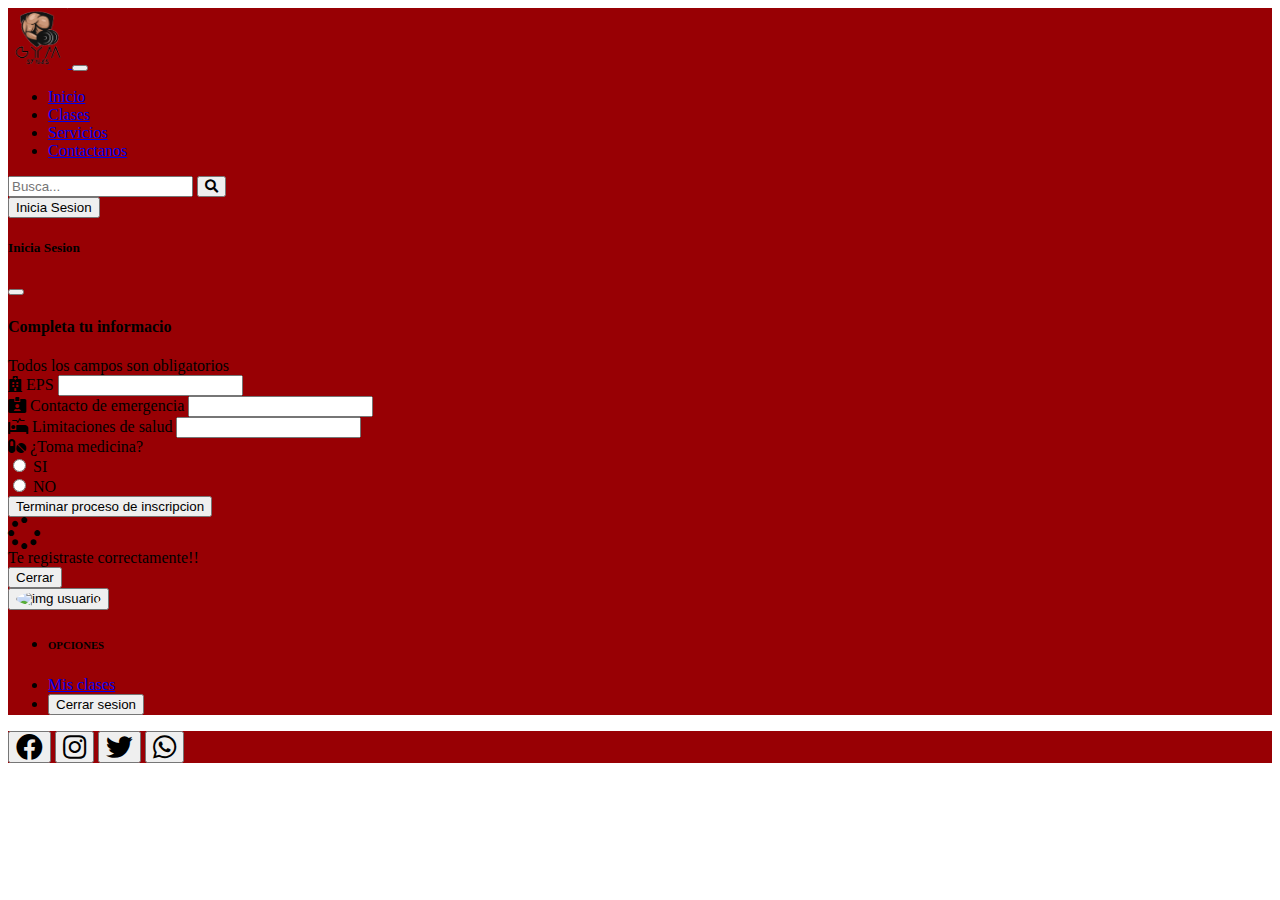
<file: index.html>
<!DOCTYPE html>
<html lang="es">
    <head>
        <meta charset="UTF-8">
        <meta http-equiv="X-UA-Compatible" content="IE=edge">
        <meta name="viewport" content="width=device-width, initial-scale=1.0">
        <meta name="google-signin-client_id" content="323595725719-n8lh1f13rij5mub3219gefseu1a2gbhu.apps.googleusercontent.com">
        <title>Inicio | Gym Style</title>
        <link rel="stylesheet" href="./assets/css/estilos.css">
        <link href="https://cdn.jsdelivr.net/npm/bootstrap@5.0.0-beta3/dist/css/bootstrap.min.css" rel="stylesheet" integrity="sha384-eOJMYsd53ii+scO/bJGFsiCZc+5NDVN2yr8+0RDqr0Ql0h+rP48ckxlpbzKgwra6" crossorigin="anonymous">
        <link rel="stylesheet" href="https://use.fontawesome.com/releases/v5.8.2/css/all.css">
    </head>
    <body>

        <nav class="navbar navbar-expand-lg navbar-dark bg-vino">
            <div class="container-fluid">
                <!--img logo-->
                <a class="navbar-brand" href="#">
                    <img src="./assets/img/logo-gym.png" alt="logo-gym" class="img-logo">
                </a>
                <!--Response-->
                <button class="navbar-toggler" type="button" data-bs-toggle="collapse" data-bs-target="#navbarSupportedContent" aria-controls="navbarSupportedContent" aria-expanded="false" aria-label="Toggle navigation">
                    <span class="navbar-toggler-icon"></span>
                </button>
                <!--contenedor menu-->
                <div class="collapse navbar-collapse" id="navbarSupportedContent">
                    <!--Lista del menu-->
                    <ul class="navbar-nav me-auto mb-2 mb-lg-0">
                        <li class="nav-item">
                            <a class="nav-link active" aria-current="page" href="#">Inicio</a>
                        </li>
                        <li class="nav-item">
                            <a class="nav-link" href="#">Clases</a>
                        </li>
                        <li class="nav-item">
                            <a class="nav-link" href="./pages/servicios/servicios.html">Servicios</a>
                        </li>
                        <li class="nav-item">
                            <a class="nav-link" href="/pages/contacto/index.html">Contactanos</a>
                        </li>
                    </ul>
                    <div class="d-flex m-3">
                        <form class="input-group w-auto">
                            <input class="form-control mr-2" type="search" placeholder="Busca..." aria-label="Search">
                            <button class="btn btn-outline-link" type="submit">
                                <i class="fas fa-search"></i>
                            </button>
                        </form>
                    </div>
                    <span class="navbar-text">
                        <!-- Button trigger modal -->
                        <button type="button" class="btn btn-outline-link text-light" data-bs-toggle="modal" id="inicioSesion" data-bs-target="#InicioModal">
                            Inicia Sesion
                        </button>
        
                        <!-- Modal -->
                        <div class="modal fade" id="InicioModal" tabindex="-1" aria-labelledby="InicioModalLabel" aria-hidden="true">
                            <div class="modal-dialog">
                                <div class="modal-content">
                                    <div class="modal-header text-dark">
                                    <h5 class="modal-title" id="InicioModalLabel">Inicia Sesion</h5>
                                    <button type="button" class="btn btn-close" data-bs-dismiss="modal" aria-label="Close">
                                    </button>
                                    </div>
                                    <div class="modal-body text-dark">
                                        <div class="row justify-content-center">
                                            <div class="col-md-12 align-self-center" id="signInGoogle">
                                                <div class="g-signin2" data-onsuccess="onSignIn"></div>
                                            </div>
                                            <div class="col-md-12 align-self-center">
                                                <form id="formInfo" class="d-none">
                                                    <h4 class="text-center">
                                                        Completa tu informacio
                                                    </h4>
                                                    <div class="text-center d-none" id="validadorGlobal">
                                                        <span class="text-danger text-center">
                                                            Todos los campos son obligatorios
                                                        </span>
                                                    </div>
                                                    <div class="mb-3">
                                                        <label for="eps" class="form-label">
                                                            <i class="fas fa-hospital"></i>
                                                            EPS 
                                                        </label>
                                                        <input type="text" class="form-control" id="eps">
                                                    </div>
                                                    <div class="mb-3">
                                                        <label for="contactoEmergencia" class="form-label">
                                                            <i class="fas fa-id-card-alt"></i>
                                                            Contacto de emergencia
                                                        </label>
                                                        <input type="number" class="form-control" id="contactoEmergencia">
                                                    </div>
                                                    <div class="mb-3">
                                                        <label for="limtSalud" class="form-label">
                                                            <i class="fas fa-procedures"></i>
                                                            Limitaciones de salud
                                                        </label>
                                                        <input type="text" class="form-control" id="limtSalud">
                                                    </div>
                                                    <div class="mb-3">
                                                        <label for="medicina" class="form-label">
                                                            <i class="fas fa-pills"></i>
                                                            ¿Toma medicina? 
                                                        </label>
                                                        <div class="d-block">
                                                            <div class="form-check form-check-inline">
                                                                <input class="form-check-input" type="radio" name="inlineRadioOptions" id="medicina" value="si">
                                                                <label class="form-check-label" for="medicina">SI</label>
                                                            </div>
                                                            <div class="form-check form-check-inline">
                                                                <input class="form-check-input" type="radio" name="inlineRadioOptions" id="medicina" value="no">
                                                                <label class="form-check-label" for="medicina">NO</label>
                                                            </div>
                                                        </div>
                                                    </div>
                                                    <button type="submit" class="btn btn-outline-success btn-block w-100">Terminar proceso de inscripcion</button>
                                                    <div class="text-center mt-2 d-none" id="loader">
                                                        <i class="fas fa-spinner fa-spin fa-2x"></i>
                                                    </div>
                                                    <div class="text-center d-none" id="exito">
                                                        <span class="text-success text-center">
                                                            Te registraste correctamente!!
                                                        </span>
                                                    </div>
                                                </form>
                                            </div>
                                        </div>
                                    </div>
                                    <div class="modal-footer">
                                    <button type="button" class="btn btn-secondary" data-bs-dismiss="modal">Cerrar</button>
                                    <!-- <button type="button" class="btn btn-danger" onclick="signOut();" id="logout">Cerrar Sesion</button> -->
                                    </div>
                                </div>
                            </div>
                        </div>

                        <div class="dropdown d-none" id="userPerfil">
                            <button class="btn btn-outline-link dropdown-toggle" type="button" id="userDropOption" data-bs-toggle="dropdown" aria-expanded="false">
                                <img alt="img usuario" id="imgUser">
                            </button>
                            <ul class="dropdown-menu dropdown-menu-end" aria-labelledby="userDropOption">
                                <li>
                                    <h6 class="dropdown-header">OPCIONES</h6>
                                </li>
                                <li>
                                  <a class="dropdown-item text-dark" href="#">Mis clases</a>
                                </li>
                                <li>
                                  <button class="dropdown-item bg-danger text-light" onclick="signOut();" id="logout">Cerrar sesion</button>
                                </li>
                            </ul>
                        </div>
                    </span>
                </div>
            </div>
        </nav>

        <footer class="bg-vino text-center text-lg-start text-dark w-100 fixed-bottom">
            <!-- Copyright -->
            <div class="text-center p-3">
                <button class="btn btn-outline-link  text-light">
                    <i class="fab fa-facebook fa-2x"></i>
                </button>
                <button class="btn btn-outline-link text-light">
                    <i class="fab fa-instagram fa-2x"></i>
                </button>
                <button class="btn btn-outline-link  text-light">
                    <i class="fab fa-twitter fa-2x"></i>
                </button>
                <button class="btn btn-outline-link text-light">
                    <i class="fab fa-whatsapp fa-2x"></i>
                </button>
            </div>
            <!-- Copyright -->
        </footer>
        <script src="https://cdn.jsdelivr.net/npm/@popperjs/core@2.9.1/dist/umd/popper.min.js" integrity="sha384-SR1sx49pcuLnqZUnnPwx6FCym0wLsk5JZuNx2bPPENzswTNFaQU1RDvt3wT4gWFG" crossorigin="anonymous"></script>
        <script src="https://cdn.jsdelivr.net/npm/bootstrap@5.0.0-beta3/dist/js/bootstrap.min.js" integrity="sha384-j0CNLUeiqtyaRmlzUHCPZ+Gy5fQu0dQ6eZ/xAww941Ai1SxSY+0EQqNXNE6DZiVc" crossorigin="anonymous"></script>
        <script src="https://apis.google.com/js/platform.js" async defer></script>
        <script src="./index.js"></script>
    </body>
</html>
</file>
<file: assets/css/estilos.css>
.bg-vino{
    background-color: #980004 !important;
}

.bg-cian{
    background-color: #00A8A8 !important;
}

.img-logo{
    width: 60px;
    height: 60px;
}

#imgUser{
    width: 45px;
    height: 45px;
    border-radius: 100%;
}
#fondo{
    width: 1920px;
    height: 780px;
}

#in{
    min-height:50px;
    min-width:50px;
    height:10%;
    width:10%;
    max-height:50%;
    max-width:50%;
}
</file>
